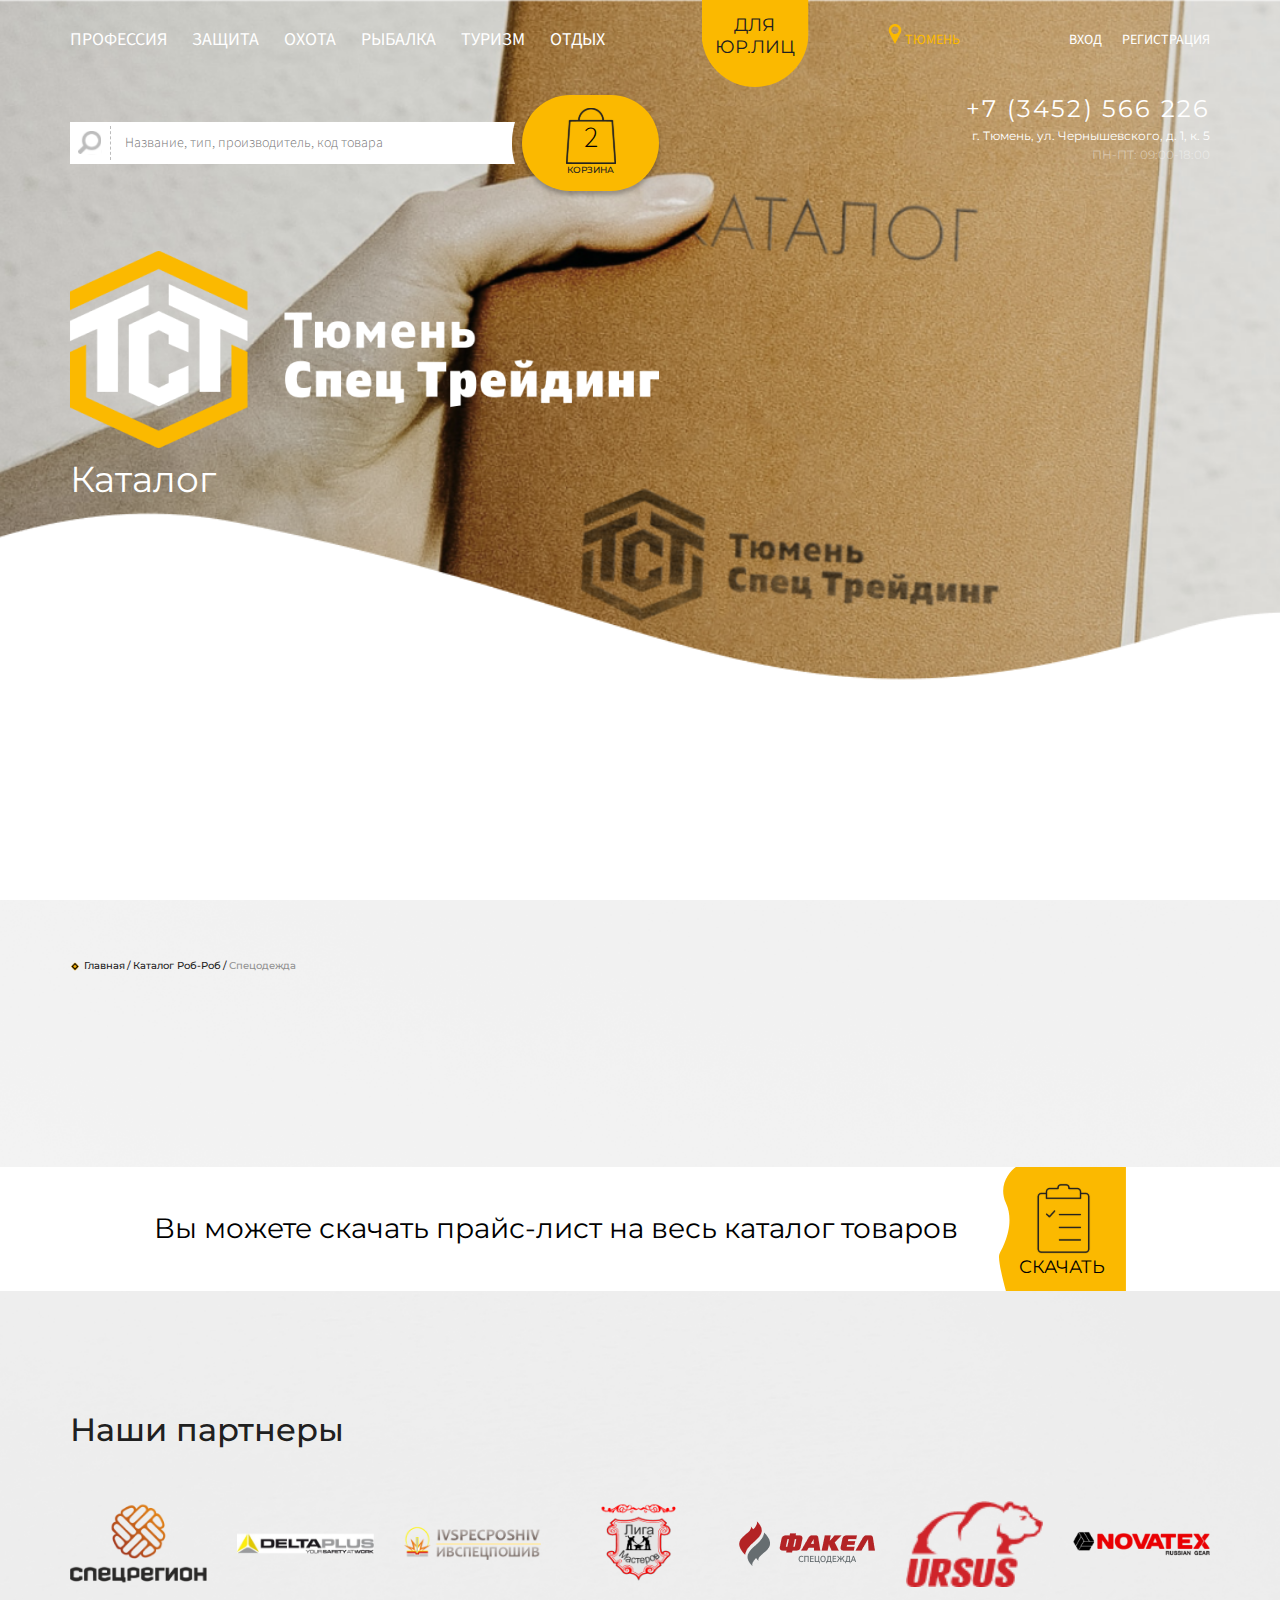
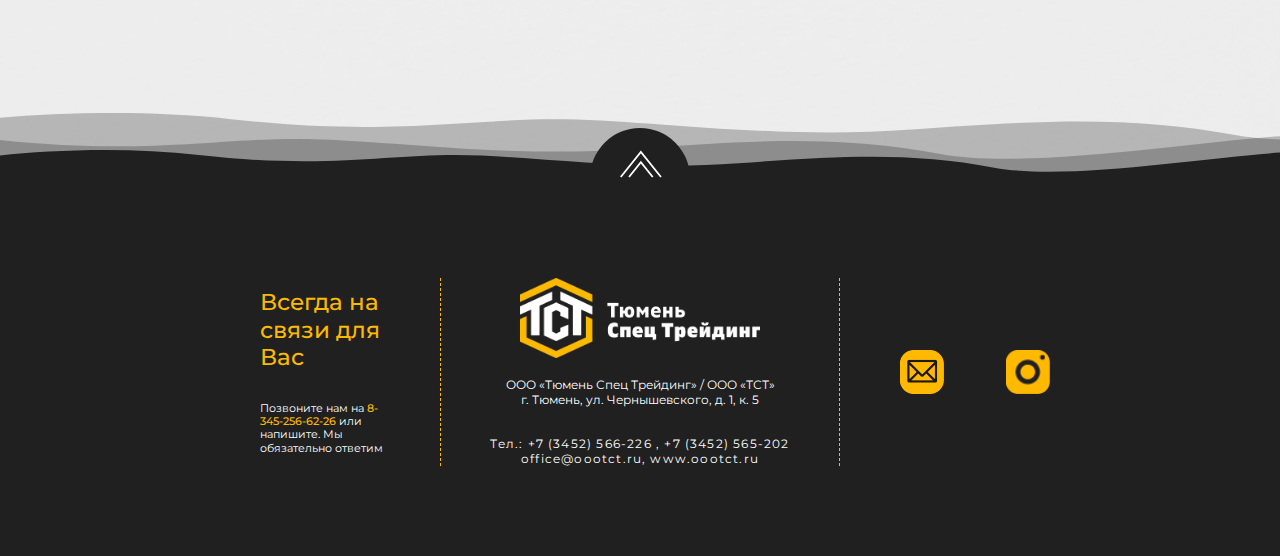
<file: product.html>
<html lang="en"></html>
<head>
  <meta charset="utf-8"/>
  <title>boilerplate</title>
  <meta name="description" content="The HTML5 Herald"/>
  <meta name="author" content="Vasilstar"/>
  <meta name="viewport" content="width=device-width, initial-scale=1"/>
  <link rel="stylesheet" href="https://fonts.googleapis.com/css?family=Montserrat:400,500,700"/>
  <link rel="stylesheet" href="https://fonts.googleapis.com/css?family=Source+Sans+Pro:300,400,600,700"/>
  <link rel="stylesheet" href="css/styles.css"/>
</head>
<body>
  <section class="header header_secondary" style="background-image:url('../img/header/bg-catalogue.png')">
    <div class="header__container">
      <nav class="header__navigation navigation navigation_contrast">
        <div class="navigation__container">
          <ul class="navigation__list">
            <li><a>профессия</a></li>
            <li><a>защита   </a></li>
            <li><a>охота   </a></li>
            <li><a>рыбалка   </a></li>
            <li><a>туризм   </a></li>
            <li><a>отдых  </a></li>
          </ul><a class="navigation__entity">для юр.лиц</a><a class="navigation__city">тюмень</a>
          <ul class="navigation__login"> 
            <li><a>вход</a></li>
            <li><a>регистрация</a></li>
          </ul>
        </div>
      </nav>
      <div class="header__top">
        <div class="header__search">
          <div class="header__input">
            <form action="">
              <input type="text" placeholder="Название, тип, производитель, код товара"/>
            </form>
          </div><a class="header__basket" data-count="2">корзина</a>
        </div>
        <ul class="header__info">
          <li> <a>+7 (3452) 566 226</a></li>
          <li>г. Тюмень, ул. Чернышевского, д. 1, к. 5</li>
          <li>ПН-ПТ: 09:00-18:00</li>
        </ul>
      </div><img class="header__logo" src="../img/logo.png"/>
      <h1 class="header__heading">Каталог</h1>
    </div>
  </section>
  <section class="catalog">
    <div class="catalog__container">
      <ul class="catalog__breadcrumbs breadcrumbs">
        <li><a>Главная</a></li>
        <li><a>Каталог Роб-Роб</a></li>
        <li><a>Спецодежда</a></li>
      </ul>
    </div>
  </section>
  <section class="price">
    <div class="price__container">
      <h2 class="price__heading">Вы можете скачать прайс-лист на весь каталог товаров</h2><a class="price__button">скачать</a>
    </div>
  </section>
  <section class="partners partners_background">
    <div class="partners__container">
      <h3 class="partners__heading">Наши партнеры</h3>
      <div class="partners__grid">
        <div class="partners__cell"> <a class="partners__item" style="background-image:url('../img/partners/1.png')"></a></div>
        <div class="partners__cell"> <a class="partners__item" style="background-image:url('../img/partners/2.png')">   </a></div>
        <div class="partners__cell"> <a class="partners__item" style="background-image:url('../img/partners/3.png')"></a></div>
        <div class="partners__cell"> <a class="partners__item" style="background-image:url('../img/partners/4.png')"></a></div>
        <div class="partners__cell"> <a class="partners__item" style="background-image:url('../img/partners/5.png')"></a></div>
        <div class="partners__cell"> <a class="partners__item" style="background-image:url('../img/partners/6.png')"></a></div>
        <div class="partners__cell"> <a class="partners__item" style="background-image:url('../img/partners/7.png')"></a></div>
      </div>
    </div>
  </section>
  <footer class="footer">
    <div class="footer__waves"></div>
    <div class="footer__container"><a class="footer__button" href="#" uk-scroll="uk-scroll"></a>
      <div class="footer__grid">
        <div class="footer__cell"> 
          <h4 class="footer__heading">
             Всегда на связи для Вас</h4>
          <p class="footer__description">
             Позвоните нам на <a href="tel:83452566226">8-345-256-62-26 </a>или напишите. Мы обязательно ответим</p>
        </div>
        <div class="footer__cell"> <img class="footer__logo" src="../img/logo.png"/>
          <p class="footer__address">ООО «Тюмень Спец Трейдинг» / ООО «ТСТ» г. Тюмень, ул. Чернышевского, д. 1, к. 5</p>
          <p class="footer__contacts">
             Тел.: <a>+7 (3452) 566-226 </a>, <a>+7 (3452) 565-202</a> <a>office@oootct.ru</a>, <a>www.oootct.ru</a></p>
        </div>
        <div class="footer__cell"> <a class="footer__social footer__social_mail"></a><a class="footer__social footer__social_inst"></a></div>
      </div>
    </div>
  </footer>
  <script src="js/script.js"> </script>
</body>
</file>
